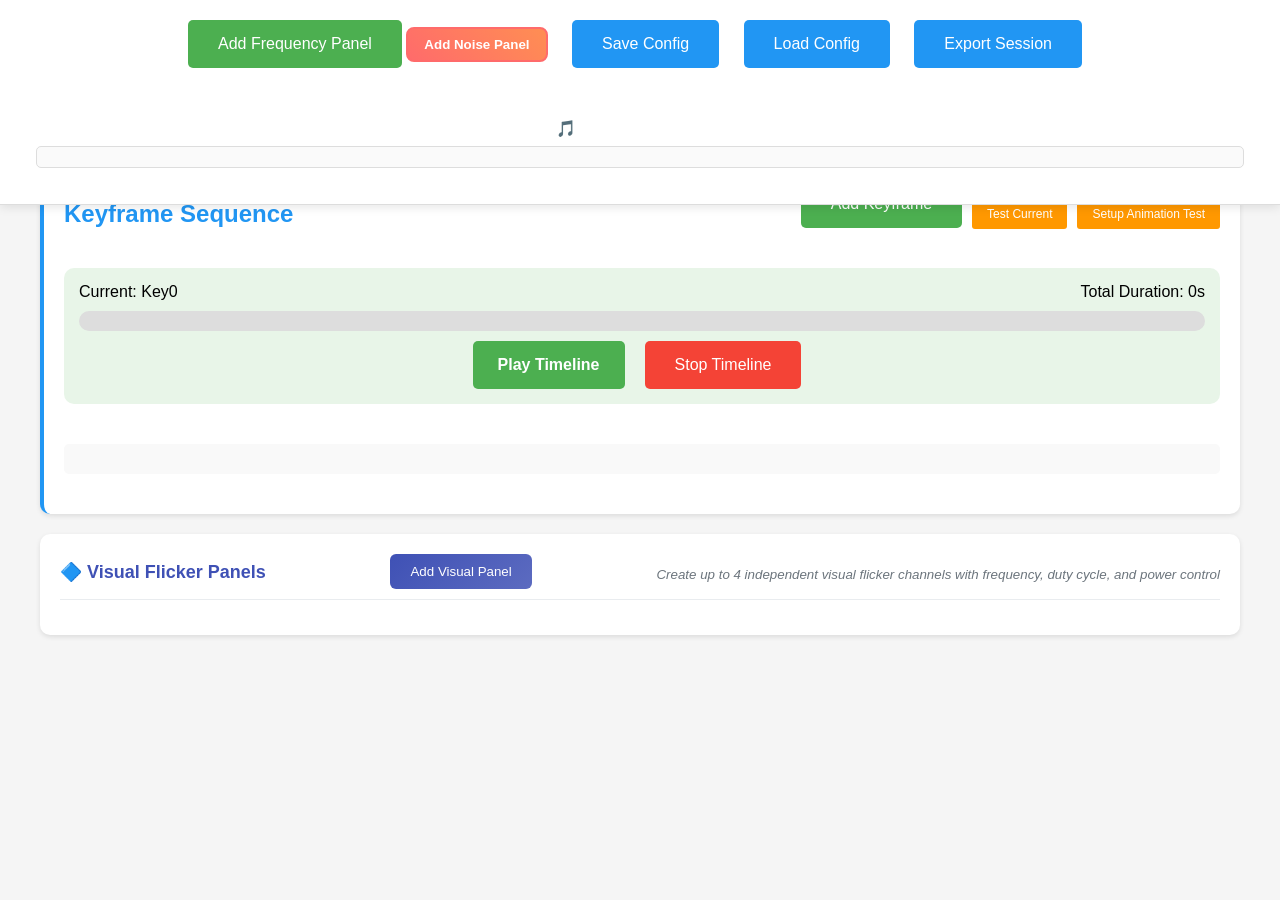
<file: index.html>
<!DOCTYPE html>
<html lang="en">
<head>
    <meta charset="UTF-8">
    <meta name="viewport" content="width=device-width, initial-scale=1.0">
    <title>Frequency Generator</title>
    
    <link rel="stylesheet" href="styles.css">
</head>
<body>
    <div class="header">
        <div class="master-controls">
            <button class="add-panel-btn" onclick="addFrequencyPanel()">Add Frequency Panel</button>
            <button class="add-noise-btn" onclick="addNoisePanel()">Add Noise Panel</button>
            <button class="save-btn" onclick="openSaveModal()">Save Config</button>
            <button class="load-btn" onclick="openLoadModal()">Load Config</button>
            <button class="export-btn" onclick="openExportModal()">Export Session</button>
        </div>

        <!-- Global Session Settings -->
        <div class="session-settings">
            <div class="session-setting">
                <label>🎵 Background Music</label>
                <div class="background-music-controls" id="global-background-music-controls">
                    <!-- Background music controls will be populated by JavaScript -->
                </div>
            </div>
        </div>
    </div>

    <div class="main-content" id="mainContent">
        <div class="content-wrapper">

        <!-- Keyframe System -->
        <div class="keyframe-panel">
            <div class="keyframe-header">
                <div class="keyframe-title">Keyframe Sequence</div>
                <div class="keyframe-controls">
                    <button class="add-panel-btn" onclick="addKeyframe()">Add Keyframe</button>
                    <button class="test-keyframe-btn" onclick="testCurrentKeyframe()">Test Current</button>
                    <button class="test-keyframe-btn" onclick="setupScreenAnimationTest()">Setup Animation Test</button>
                </div>
            </div>

            <div class="timeline-controls">
                <div class="timeline-info">
                    <span id="timeline-current">Current: Key0</span>
                    <span id="timeline-duration">Total Duration: 0s</span>
                </div>
                <div class="timeline-progress">
                    <div class="timeline-bar" id="timeline-bar"></div>
                </div>
                <div class="timeline-buttons">
                    <button class="play-timeline-btn" id="play-timeline" onclick="playTimeline()">Play Timeline</button>
                    <button class="stop-all-btn" onclick="stopTimeline()">Stop Timeline</button>
                </div>
            </div>

            <div class="keyframe-tabs" id="keyframe-tabs">
                <!-- Keyframe tabs will be inserted here -->
            </div>

            <div class="keyframe-details" id="keyframe-details">
                <!-- Current keyframe details will be shown here -->
            </div>
        </div>

        <div id="frequency-panels"></div>

        <!-- Visual Flicker Panels Section -->
        <div class="visual-panels-section">
            <div class="visual-panels-header">
                <h3>🔷 Visual Flicker Panels</h3>
                <button class="add-visual-btn" onclick="addVisualPanel()">Add Visual Panel</button>
                <div class="visual-info">
                    <small>Create up to 4 independent visual flicker channels with frequency, duty cycle, and power control</small>
                </div>
            </div>
            <div id="visual-panels" class="visual-panels-container">
                <!-- Visual panels will be added here dynamically -->
            </div>
        </div>
        </div>
    </div>

    <!-- Fullscreen Visual Overlay -->
    <div class="fullscreen-overlay" id="fullscreenOverlay">
        <div class="top-controls">
            <button class="stop-btn" onclick="stopEverything()">⏹ STOP</button>
            <div class="current-keyframe-info">
                <div class="keyframe-title" id="current-keyframe-title">Frequency Generator</div>
                <div class="keyframe-description" id="current-keyframe-description">Click Play Timeline to start</div>
            </div>
        </div>
    </div>

    <!-- Add to Favorites Modal -->
    <div id="favoriteModal" class="modal">
        <div class="modal-content">
            <h3>Add to Favorites</h3>
            <input type="text" id="favoriteName" placeholder="Enter name (optional)">
            <div>
                <button class="save-btn" onclick="saveFavorite()">Save</button>
                <button class="cancel-btn" onclick="closeFavoriteModal()">Cancel</button>
            </div>
        </div>
    </div>

    <!-- Save Configuration Modal -->
    <div id="saveModal" class="modal">
        <div class="modal-content">
            <h3>Save Configuration</h3>
            <input type="text" id="configName" placeholder="Enter configuration name">
            <div>
                <button class="save-btn" onclick="saveConfiguration()">Save</button>
                <button class="cancel-btn" onclick="closeSaveModal()">Cancel</button>
            </div>
        </div>
    </div>

    <!-- Load Configuration Modal -->
    <div id="loadModal" class="modal">
        <div class="modal-content" style="width: 500px;">
            <h3>Load Configuration</h3>
            <div id="configList" class="config-list">
                <!-- Saved configurations will be listed here -->
            </div>
            <div>
                <button class="cancel-btn" onclick="closeLoadModal()">Cancel</button>
            </div>
        </div>
    </div>

    <!-- Export Session Modal -->
    <div id="exportModal" class="modal">
        <div class="modal-content">
            <h3>Export Session</h3>
            <input type="text" id="exportFilename" placeholder="Enter filename" value="session.txt">
            <div>
                <button class="save-btn" onclick="exportTimeline()">Export</button>
                <button class="cancel-btn" onclick="closeExportModal()">Cancel</button>
            </div>
        </div>
    </div>

    <script src="visual-generator.js"></script>
    <script src="settings.js"></script>
    <script src="timeline.js"></script>
</body>
</html>
</file>
<file: styles.css>
body {
            font-family: Arial, sans-serif;
            max-width: 1200px;
            margin: 0 auto;
            padding: 20px;
            background-color: #f5f5f5;
        }

        .header {
            position: fixed;
            top: 0;
            left: 0;
            right: 0;
            z-index: 1000;
            background: white;
            text-align: center;
            padding: 20px;
            box-shadow: 0 2px 10px rgba(0,0,0,0.1);
            border-bottom: 1px solid #ddd;
        }

        .content-wrapper {
            margin-top: 140px; /* Space for fixed header */
        }

        .controls {
            background: white;
            padding: 20px;
            border-radius: 10px;
            box-shadow: 0 2px 5px rgba(0,0,0,0.1);
            margin-bottom: 20px;
        }

        .frequency-panel {
            background: white;
            padding: 20px;
            border-radius: 10px;
            box-shadow: 0 2px 5px rgba(0,0,0,0.1);
            margin-bottom: 20px;
            position: relative;
            cursor: pointer;
            transition: all 0.3s;
        }

        .frequency-panel:hover {
            box-shadow: 0 4px 8px rgba(0,0,0,0.15);
        }

        .frequency-panel.active {
            border: 2px solid #4CAF50;
            box-shadow: 0 4px 12px rgba(76, 175, 80, 0.3);
        }

        .frequency-controls {
            display: grid;
            grid-template-columns: repeat(auto-fit, minmax(200px, 1fr));
            gap: 15px;
            align-items: center;
        }

        .frequency-input {
            display: flex;
            flex-direction: column;
            gap: 5px;
        }

        .frequency-slider-container {
            display: flex;
            align-items: center;
            gap: 10px;
        }

        .frequency-slider {
            flex: 1;
            height: 6px;
            background: #ddd;
            border-radius: 3px;
            outline: none;
            -webkit-appearance: none;
        }

        .frequency-slider::-webkit-slider-thumb {
            -webkit-appearance: none;
            appearance: none;
            width: 20px;
            height: 20px;
            border-radius: 50%;
            background: #4CAF50;
            cursor: pointer;
        }

        .frequency-slider::-moz-range-thumb {
            width: 20px;
            height: 20px;
            border-radius: 50%;
            background: #4CAF50;
            cursor: pointer;
            border: none;
        }

        .freq-buttons {
            display: flex;
            gap: 5px;
        }

        .freq-btn {
            padding: 5px 10px;
            border: 1px solid #ddd;
            background: white;
            border-radius: 3px;
            cursor: pointer;
            font-size: 12px;
        }

        .freq-btn:hover {
            background: #f0f0f0;
        }

        .wave-select, .favorites-dropdown {
            padding: 8px;
            border: 1px solid #ddd;
            border-radius: 3px;
            background: white;
        }

        .play-btn {
            padding: 10px 20px;
            border: none;
            border-radius: 5px;
            cursor: pointer;
            font-weight: bold;
            transition: all 0.3s;
        }

        .play-btn.playing {
            background: #f44336;
            color: white;
        }

        .play-btn:not(.playing) {
            background: #4CAF50;
            color: white;
        }

        .remove-panel {
            position: absolute;
            top: 10px;
            right: 10px;
            background: #f44336;
            color: white;
            border: none;
            border-radius: 50%;
            width: 30px;
            height: 30px;
            cursor: pointer;
            font-weight: bold;
        }

        .add-panel-btn {
            background: #4CAF50;
            color: white;
            border: none;
            padding: 15px 30px;
            border-radius: 5px;
            cursor: pointer;
            font-size: 16px;
            margin-bottom: 20px;
        }

        .favorites-section {
            display: flex;
            gap: 10px;
            align-items: center;
            flex-wrap: wrap;
        }

        .add-favorite-btn {
            background: #2196F3;
            color: white;
            border: none;
            padding: 8px 15px;
            border-radius: 3px;
            cursor: pointer;
        }

        .frequency-display {
            font-weight: bold;
            font-size: 18px;
            color: #333;
            min-width: 100px;
            text-align: center;
            padding: 5px;
            background: #f9f9f9;
            border: 1px solid #ddd;
            border-radius: 3px;
        }

        .frequency-input-field {
            font-weight: bold;
            font-size: 18px;
            color: #333;
            width: 120px;
            text-align: center;
            padding: 5px;
            background: white;
            border: 1px solid #ddd;
            border-radius: 3px;
        }

        .lock-controls {
            display: flex;
            align-items: center;
            gap: 10px;
            margin-left: 10px;
        }

        .lock-dropdown {
            padding: 5px;
            border: 1px solid #ddd;
            border-radius: 3px;
            background: white;
            font-size: 12px;
        }

        .lock-indicator {
            font-size: 12px;
            padding: 2px 6px;
            border-radius: 3px;
            background: #e3f2fd;
            color: #1976d2;
            display: none;
        }

        .lock-indicator.active {
            display: inline-block;
        }

        .isochronic-controls {
            display: flex;
            flex-direction: column;
            gap: 5px;
        }

        .isochronic-toggle {
            display: flex;
            align-items: center;
            gap: 10px;
        }

        .isochronic-checkbox {
            transform: scale(1.2);
        }

        .isochronic-rate-control {
            display: flex;
            align-items: center;
            gap: 10px;
        }

        .isochronic-rate-slider {
            width: 100px;
        }

        .isochronic-rate-display {
            min-width: 60px;
            font-weight: bold;
            font-size: 14px;
        }

        .frequency-controls-header {
            display: flex;
            align-items: center;
            gap: 10px;
            margin-bottom: 10px;
        }

        .volume-control {
            display: flex;
            align-items: center;
            gap: 10px;
        }

        .volume-slider, .pan-slider {
            width: 100px;
        }

        .pan-control {
            display: flex;
            align-items: center;
            gap: 10px;
        }

        .pan-labels {
            display: flex;
            justify-content: space-between;
            width: 100px;
            font-size: 12px;
            color: #666;
        }

        .top-controls {
            display: flex;
            align-items: center;
            gap: 20px;
            padding: 15px;
            background: rgba(248, 249, 250, 0.9);
            border-radius: 8px;
            border: 2px solid rgba(233, 236, 239, 0.8);
            position: absolute;
            top: 20px;
            left: 20px;
            right: 20px;
            z-index: 1000;
            box-shadow: 0 4px 12px rgba(0,0,0,0.5);
            backdrop-filter: blur(10px);
        }

        .stop-btn {
            background: #dc3545;
            color: white;
            border: none;
            padding: 12px 20px;
            font-size: 16px;
            font-weight: bold;
            border-radius: 6px;
            cursor: pointer;
            min-width: 100px;
            box-shadow: 0 2px 4px rgba(220,53,69,0.3);
        }

        .stop-btn:hover {
            background: #c82333;
            transform: translateY(-1px);
            box-shadow: 0 4px 8px rgba(220,53,69,0.4);
        }

        .current-keyframe-info {
            flex: 1;
        }

        .keyframe-title {
            font-size: 18px;
            font-weight: bold;
            color: #333;
            margin: 0;
        }

        .keyframe-description {
            font-size: 14px;
            color: #666;
            margin: 2px 0 0 0;
        }

        .master-controls {
            text-align: center;
        }

        .stop-all-btn, .play-all-btn {
            color: white;
            border: none;
            padding: 15px 30px;
            border-radius: 5px;
            cursor: pointer;
            font-size: 16px;
            margin: 0 10px;
        }

        .stop-all-btn {
            background: #f44336;
        }

        .play-all-btn {
            background: #4CAF50;
        }

        .save-btn, .load-btn, .export-btn {
            background: #2196F3;
            color: white;
            border: none;
            padding: 15px 30px;
            border-radius: 5px;
            cursor: pointer;
            font-size: 16px;
            margin: 0 10px;
        }

        .config-list {
            max-height: 300px;
            overflow-y: auto;
            margin: 20px 0;
        }

        .config-item {
            display: flex;
            justify-content: space-between;
            align-items: center;
            padding: 10px;
            border: 1px solid #ddd;
            border-radius: 5px;
            margin-bottom: 10px;
            background: #f9f9f9;
        }

        .config-info {
            flex: 1;
        }

        .config-name {
            font-weight: bold;
            margin-bottom: 5px;
        }

        .config-details {
            font-size: 12px;
            color: #666;
        }

        .config-actions {
            display: flex;
            gap: 10px;
        }

        .config-actions button {
            padding: 5px 10px;
            border: none;
            border-radius: 3px;
            cursor: pointer;
            font-size: 12px;
        }

        .load-config-btn {
            background: #4CAF50;
            color: white;
        }

        .delete-config-btn {
            background: #f44336;
            color: white;
        }

        .predefined-config {
            background: linear-gradient(135deg, #e8f5e8, #f0f8ff);
            border-left: 4px solid #4CAF50;
        }

        .predefined-label {
            display: inline-block;
            background: #4CAF50;
            color: white;
            font-size: 10px;
            padding: 2px 6px;
            border-radius: 3px;
            margin-right: 10px;
        }

        .config-section-header {
            font-weight: bold;
            color: #666;
            margin: 20px 0 10px 0;
            padding-bottom: 5px;
            border-bottom: 1px solid #ddd;
        }

        .screen-panel {
            background: white;
            padding: 20px;
            border-radius: 10px;
            box-shadow: 0 2px 5px rgba(0,0,0,0.1);
            margin-bottom: 20px;
        }

        .screen-controls {
            display: grid;
            grid-template-columns: repeat(auto-fit, minmax(200px, 1fr));
            gap: 15px;
            align-items: center;
        }

        .screen-input {
            display: flex;
            flex-direction: column;
            gap: 5px;
        }

        .color-picker {
            width: 100px;
            height: 40px;
            border: 1px solid #ddd;
            border-radius: 5px;
            cursor: pointer;
        }

        .screen-rate-control {
            display: flex;
            align-items: center;
            gap: 10px;
        }

        .screen-rate-slider {
            width: 100px;
        }

        .screen-rate-display {
            min-width: 60px;
            font-weight: bold;
            font-size: 14px;
        }

        .screen-checkbox {
            transform: scale(1.2);
        }

        /* Fullscreen mode */
        .fullscreen-overlay {
            position: fixed;
            top: 0;
            left: 0;
            width: 100vw;
            height: 100vh;
            z-index: 10000;
            display: none;
            justify-content: center;
            align-items: center;
            background-color: #000000;
        }

        .fullscreen-overlay.active {
            display: flex;
        }


        .main-content {
            transition: opacity 0.3s ease;
        }

        .main-content.hidden {
            opacity: 0;
            pointer-events: none;
        }

        /* Keyframe System */
        .keyframe-panel {
            background: white;
            padding: 20px;
            border-radius: 10px;
            box-shadow: 0 2px 5px rgba(0,0,0,0.1);
            margin-bottom: 20px;
            border-left: 4px solid #2196F3;
        }

        .keyframe-header {
            display: flex;
            justify-content: space-between;
            align-items: center;
            margin-bottom: 20px;
        }

        .keyframe-title {
            font-size: 24px;
            font-weight: bold;
            color: #2196F3;
        }

        .keyframe-controls {
            display: flex;
            gap: 10px;
            align-items: center;
        }

        .keyframe-tabs {
            display: flex;
            gap: 5px;
            margin-bottom: 20px;
            overflow-x: auto;
        }

        .keyframe-tab {
            padding: 10px 20px;
            background: #f0f0f0;
            border: none;
            border-radius: 5px;
            cursor: pointer;
            white-space: nowrap;
            transition: all 0.3s;
        }

        .keyframe-tab.active {
            background: #2196F3;
            color: white;
        }

        .keyframe-tab:hover:not(.active) {
            background: #e0e0e0;
        }

        .keyframe-details {
            display: grid;
            grid-template-columns: repeat(auto-fit, minmax(200px, 1fr));
            gap: 15px;
            margin-bottom: 20px;
            padding: 15px;
            background: #f9f9f9;
            border-radius: 5px;
        }

        .keyframe-input {
            display: flex;
            flex-direction: column;
            gap: 5px;
        }

        .keyframe-input label {
            font-weight: bold;
            font-size: 14px;
        }

        .keyframe-input input:not([type="range"]), .keyframe-input textarea {
            padding: 8px;
            border: 1px solid #ddd;
            border-radius: 3px;
        }

        .keyframe-input textarea {
            resize: vertical;
            min-height: 60px;
        }

        .animate-controls {
            display: flex;
            align-items: center;
            gap: 15px;
            margin-top: 10px;
            padding: 10px;
            background: #f0f8ff;
            border-radius: 5px;
        }

        .animate-toggle, .fade-toggle {
            display: flex;
            align-items: center;
            gap: 5px;
        }

        .animate-checkbox, .fade-checkbox {
            transform: scale(1.1);
        }

        .fade-settings {
            display: flex;
            align-items: center;
            gap: 10px;
        }

        .fade-duration-slider {
            width: 80px;
        }

        .fade-duration-display {
            font-size: 12px;
            min-width: 40px;
        }

        .timeline-controls {
            background: #e8f5e8;
            padding: 15px;
            border-radius: 10px;
            margin-bottom: 20px;
        }

        .timeline-info {
            display: flex;
            justify-content: space-between;
            align-items: center;
            margin-bottom: 10px;
        }

        .timeline-progress {
            width: 100%;
            height: 20px;
            background: #ddd;
            border-radius: 10px;
            overflow: hidden;
            margin-bottom: 10px;
        }

        .timeline-bar {
            height: 100%;
            background: #4CAF50;
            width: 0%;
            transition: width 0.1s;
        }

        .timeline-buttons {
            display: flex;
            gap: 10px;
            justify-content: center;
        }

        .play-timeline-btn {
            background: #4CAF50;
            color: white;
            border: none;
            padding: 12px 25px;
            border-radius: 5px;
            cursor: pointer;
            font-size: 16px;
            font-weight: bold;
        }

        .test-keyframe-btn {
            background: #ff9800;
            color: white;
            border: none;
            padding: 8px 15px;
            border-radius: 3px;
            cursor: pointer;
            font-size: 12px;
        }

        .modal {
            display: none;
            position: fixed;
            z-index: 1000;
            left: 0;
            top: 0;
            width: 100%;
            height: 100%;
            background-color: rgba(0,0,0,0.4);
        }

        .modal-content {
            background-color: #fefefe;
            margin: 15% auto;
            padding: 20px;
            border-radius: 10px;
            width: 300px;
            text-align: center;
        }

        .modal input {
            width: 100%;
            padding: 10px;
            margin: 10px 0;
            border: 1px solid #ddd;
            border-radius: 3px;
            box-sizing: border-box;
        }

        .modal button {
            padding: 10px 20px;
            margin: 5px;
            border: none;
            border-radius: 3px;
            cursor: pointer;
        }

        .modal .save-btn {
            background: #4CAF50;
            color: white;
        }

        /* Export button in modal uses save button styling (green for actions) */
        .modal .export-btn {
            background: #4CAF50;
            color: white;
        }

        .modal .cancel-btn {
            background: #f44336;
            color: white;
        }

        /* Global Session Settings */
        .session-settings {
            margin-top: 15px;
            padding: 15px;
            background: rgba(255, 255, 255, 0.05);
            border-radius: 8px;
            border: 1px solid rgba(255, 255, 255, 0.1);
        }

        .session-setting {
            margin-bottom: 10px;
        }

        .session-setting:last-child {
            margin-bottom: 0;
        }

        .session-setting label {
            font-weight: bold;
            color: #ffffff;
            margin-bottom: 8px;
            display: block;
        }

        /* Background Music Controls */
        .background-music-controls {
            display: flex;
            flex-direction: column;
            gap: 10px;
            padding: 10px;
            border: 1px solid #ddd;
            border-radius: 5px;
            background-color: #fafafa;
        }

        .music-toggle {
            display: flex;
            align-items: center;
            gap: 5px;
        }

        .music-source-controls {
            display: flex;
            flex-direction: column;
            gap: 8px;
        }

        .music-file-input,
        .music-url-input,
        .music-volume-control,
        .music-cors-option {
            display: flex;
            align-items: center;
            gap: 8px;
        }

        .music-file-input label,
        .music-url-input label,
        .music-volume-control label {
            min-width: 60px;
            font-size: 12px;
        }

        .music-file-input input[type="file"],
        .music-url-input input[type="url"] {
            flex: 1;
            padding: 4px;
            border: 1px solid #ccc;
            border-radius: 3px;
            font-size: 12px;
        }

        .music-volume-control input[type="range"] {
            flex: 1;
        }

        .music-volume-control span {
            min-width: 35px;
            font-size: 12px;
        }

        .music-status {
            padding: 5px;
            background-color: #e9ecef;
            border-radius: 3px;
            font-size: 11px;
            text-align: center;
            color: #666;
        }

        .visual-mode-info,
        .music-source-controls {
            margin-top: 5px;
        }

        .visual-mode-info small {
            color: #666;
            font-style: italic;
        }

        /* Advanced Binaural Beat Modulation Controls */
        .binaural-modulation-controls {
            border: 2px solid #e8f5e8;
            border-radius: 8px;
            background: linear-gradient(135deg, #f0f8f0 0%, #e8f5e8 100%);
            margin-top: 10px;
        }

        .binaural-modulation-section {
            display: flex;
            flex-direction: column;
            gap: 10px;
            padding: 10px;
        }

        .modulation-toggles {
            display: flex;
            gap: 15px;
        }

        .modulation-toggle {
            display: flex;
            align-items: center;
            gap: 5px;
            background: white;
            padding: 5px 10px;
            border-radius: 5px;
            border: 1px solid #ddd;
        }

        .modulation-toggle input[type="checkbox"] {
            accent-color: #4CAF50;
        }

        .modulation-toggle label {
            font-size: 13px;
            font-weight: 500;
            cursor: pointer;
        }

        .modulation-depth-control {
            display: flex;
            align-items: center;
            gap: 8px;
            background: white;
            padding: 8px;
            border-radius: 5px;
            border: 1px solid #ddd;
        }

        .modulation-depth-control label {
            min-width: 40px;
            font-size: 12px;
            font-weight: 500;
        }

        .modulation-depth-slider {
            flex: 1;
            accent-color: #4CAF50;
        }

        .modulation-depth-display {
            min-width: 35px;
            font-size: 12px;
            font-weight: 500;
        }

        .binaural-info {
            background: #f8f9fa;
            padding: 8px;
            border-radius: 5px;
            border-left: 4px solid #4CAF50;
        }

        .binaural-info small {
            color: #666;
            font-style: italic;
            line-height: 1.3;
        }

        /* Harmonic MultiLayering Controls */
        .harmonic-controls {
            display: flex;
            flex-direction: column;
            gap: 8px;
            padding: 8px;
            border: 2px solid #e8e4f0;
            border-radius: 8px;
            background: linear-gradient(135deg, #f8f6ff 0%, #e8e4f0 100%);
        }

        .harmonic-type-control {
            display: flex;
            align-items: center;
        }

        .harmonic-type-control select {
            width: 100%;
            font-size: 13px;
            padding: 4px;
        }

        .harmonic-layers-control {
            display: flex;
            align-items: center;
            gap: 8px;
            background: white;
            padding: 5px 8px;
            border-radius: 5px;
            border: 1px solid #ddd;
        }

        .harmonic-layers-control label {
            font-size: 12px;
            font-weight: 500;
            min-width: 45px;
        }

        .harmonic-layers-control input[type="number"] {
            flex: 1;
            border: 1px solid #ccc;
            border-radius: 3px;
            padding: 3px 6px;
            font-size: 12px;
            max-width: 60px;
        }

        .harmonic-info {
            background: #f8f9fa;
            padding: 6px;
            border-radius: 4px;
            border-left: 4px solid #9c88ff;
        }

        .harmonic-info small {
            color: #666;
            font-style: italic;
            line-height: 1.2;
        }

        /* Noise Panel Styling */
        .noise-panel {
            background: linear-gradient(135deg, #ff6b6b 0%, #ff8e53 25%, #ffad33 50%, #c7ecee 75%, #6a9bd1 100%);
            border: 3px solid #ff6b6b;
            border-radius: 12px;
            padding: 15px;
            margin: 10px 0;
            position: relative;
            box-shadow: 0 4px 8px rgba(255, 107, 107, 0.2);
            transition: all 0.3s ease;
        }

        .noise-panel:hover {
            box-shadow: 0 6px 12px rgba(255, 107, 107, 0.3);
        }

        .noise-panel.active {
            border-color: #ff4757;
        }

        .add-noise-btn {
            background: linear-gradient(45deg, #ff6b6b, #ff8e53);
            color: white;
            border: 2px solid #ff6b6b;
            border-radius: 8px;
            padding: 8px 16px;
            font-weight: 600;
            margin-right: 10px;
            cursor: pointer;
            transition: all 0.3s ease;
        }

        .add-noise-btn:hover {
            background: linear-gradient(45deg, #ff4757, #ff6348);
            transform: translateY(-2px);
        }

        .noise-controls {
            background: rgba(255, 255, 255, 0.15);
            border-radius: 8px;
            padding: 10px;
            backdrop-filter: blur(10px);
        }

        .noise-header {
            text-align: center;
            margin-bottom: 15px;
        }

        .noise-header label {
            color: #2c3e50;
            font-size: 16px;
            font-weight: bold;
            text-shadow: 1px 1px 2px rgba(255, 255, 255, 0.5);
        }

        .pulsating-control {
            display: flex;
            align-items: center;
            gap: 10px;
            margin-bottom: 5px;
        }

        .pulsating-slider {
            flex: 1;
        }

        .pulsating-info {
            background: rgba(255, 255, 255, 0.2);
            padding: 6px;
            border-radius: 4px;
            border-left: 4px solid #ff6b6b;
        }

        .pulsating-info small {
            color: #2c3e50;
            font-style: italic;
            line-height: 1.2;
        }

        /* Noise Modulation Controls */
        .noise-modulation-controls {
            background: rgba(255, 107, 107, 0.1);
            border: 2px solid #ff6b6b;
            border-radius: 8px;
            padding: 10px;
            margin-top: 10px;
        }

        .noise-modulation-section {
            display: flex;
            flex-direction: column;
            gap: 10px;
        }

        .noise-modulation-info {
            background: rgba(255, 255, 255, 0.2);
            padding: 6px;
            border-radius: 4px;
            border-left: 4px solid #ff6b6b;
        }

        .noise-modulation-info small {
            color: #2c3e50;
            font-style: italic;
            line-height: 1.3;
        }

        /* ===== KEYFRAME INHERITANCE UI STYLES ===== */

        .inheritance-section {
            background: linear-gradient(135deg, #f8f9ff 0%, #e8f4f8 100%);
            border: 1px solid #d1e7dd;
            border-radius: 8px;
            padding: 15px;
            margin-top: 15px;
        }

        .inheritance-section label {
            color: #0d6efd;
            font-weight: bold;
            font-size: 16px;
        }

        .inheritance-controls {
            margin-top: 10px;
        }

        .inheritance-info {
            margin-bottom: 15px;
        }

        .inheritance-info small {
            color: #6c757d;
            font-style: italic;
        }

        .panel-inheritance-group {
            background: white;
            border: 1px solid #e9ecef;
            border-radius: 6px;
            padding: 12px;
            margin-bottom: 12px;
        }

        .panel-inheritance-group h4 {
            margin: 0 0 10px 0;
            color: #495057;
            font-size: 14px;
            border-bottom: 1px solid #f1f3f4;
            padding-bottom: 5px;
        }

        .inheritance-grid {
            display: grid;
            grid-template-columns: repeat(auto-fit, minmax(150px, 1fr));
            gap: 8px;
        }

        .inheritance-control {
            display: flex;
            flex-direction: column;
            gap: 2px;
        }

        .inheritance-checkbox {
            display: flex;
            align-items: center;
            gap: 6px;
            cursor: pointer;
            font-size: 13px;
            color: #495057;
        }

        .inheritance-checkbox input[type="checkbox"] {
            margin: 0;
            transform: scale(0.9);
        }

        .inheritance-checkbox input[type="checkbox"]:checked + .property-name {
            color: #0d6efd;
            font-weight: 500;
        }

        .property-name {
            flex: 1;
        }

        .inherited-from {
            color: #6c757d;
            font-size: 11px;
            font-style: italic;
            margin-left: 20px;
        }

        .explicit {
            color: #198754;
            font-size: 11px;
            font-weight: 500;
            margin-left: 20px;
        }

        /* Visual indicators for inherited vs explicit values in parameter controls */
        .inherited-parameter {
            border: 1px dashed #6c757d !important;
            background-color: #f8f9fa !important;
            opacity: 0.8;
        }

        .explicit-parameter {
            border: 1px solid #ced4da !important;
            background-color: white !important;
        }

        .recently-changed {
            animation: parameter-highlight 2s ease-out;
        }

        @keyframes parameter-highlight {
            0% { background-color: #fff3cd; }
            100% { background-color: inherit; }
        }

        /* ===== VISUAL FLICKER PANELS STYLES ===== */

        .visual-panels-section {
            background: white;
            padding: 20px;
            border-radius: 10px;
            box-shadow: 0 2px 5px rgba(0,0,0,0.1);
            margin-bottom: 20px;
        }

        .visual-panels-header {
            display: flex;
            align-items: center;
            justify-content: space-between;
            margin-bottom: 15px;
            padding-bottom: 10px;
            border-bottom: 1px solid #e9ecef;
        }

        .visual-panels-header h3 {
            margin: 0;
            color: #3f51b5;
            font-size: 18px;
        }

        .add-visual-btn {
            background: linear-gradient(135deg, #3f51b5 0%, #5c6bc0 100%);
            color: white;
            border: none;
            padding: 10px 20px;
            border-radius: 6px;
            cursor: pointer;
            font-weight: 500;
            transition: all 0.3s;
        }

        .add-visual-btn:hover {
            transform: translateY(-2px);
            box-shadow: 0 4px 8px rgba(63, 81, 181, 0.3);
        }

        .visual-info {
            margin-top: 5px;
        }

        .visual-info small {
            color: #6c757d;
            font-style: italic;
        }

        .visual-panels-container {
            display: grid;
            grid-template-columns: repeat(auto-fit, minmax(350px, 1fr));
            gap: 20px;
            margin-top: 15px;
        }

        /* Visual Panel Styling */
        .visual-panel {
            background: linear-gradient(135deg, #f8f9ff 0%, #e8f4f8 100%);
            border: 2px solid #e1e8f5;
            border-radius: 12px;
            padding: 20px;
            position: relative;
            transition: all 0.3s;
            cursor: pointer;
        }

        .visual-panel:hover {
            border-color: #3f51b5;
            box-shadow: 0 4px 12px rgba(63, 81, 181, 0.2);
        }

        .visual-panel.active {
            border-color: #3f51b5;
            background: linear-gradient(135deg, #e8eaf6 0%, #c5cae9 100%);
        }

        .visual-panel .remove-panel {
            position: absolute;
            top: 10px;
            right: 10px;
            background: #ff5252;
            color: white;
            border: none;
            border-radius: 50%;
            width: 25px;
            height: 25px;
            cursor: pointer;
            font-size: 14px;
            font-weight: bold;
            display: flex;
            align-items: center;
            justify-content: center;
            transition: all 0.3s;
        }

        .visual-panel .remove-panel:hover {
            background: #f44336;
            transform: scale(1.1);
        }

        /* Visual Controls */
        .visual-controls {
            display: grid;
            gap: 15px;
        }

        .visual-input {
            display: flex;
            flex-direction: column;
            gap: 5px;
        }

        .visual-input label {
            font-weight: 500;
            color: #3f51b5;
            font-size: 14px;
        }

        .visual-input input[type="number"],
        .visual-input select,
        .visual-input input[type="color"] {
            padding: 8px 12px;
            border: 1px solid #c5cae9;
            border-radius: 6px;
            font-size: 14px;
            transition: all 0.3s;
        }

        .visual-input input[type="number"]:focus,
        .visual-input select:focus {
            border-color: #3f51b5;
            box-shadow: 0 0 0 3px rgba(63, 81, 181, 0.1);
            outline: none;
        }

        .visual-input input[type="color"] {
            width: 60px;
            height: 40px;
            padding: 2px;
            border-radius: 6px;
            cursor: pointer;
        }

        /* Control with display (sliders with value display) */
        .control-with-display {
            display: flex;
            align-items: center;
            gap: 10px;
        }

        .control-with-display input[type="range"] {
            flex: 1;
        }

        .control-with-display span {
            min-width: 50px;
            text-align: right;
            font-weight: 500;
            color: #3f51b5;
        }

        /* Slider styling for visual panels */
        .duty-cycle-slider,
        .power-slider {
            width: 100%;
            height: 6px;
            border-radius: 3px;
            background: #e1e8f5;
            outline: none;
            transition: all 0.3s;
        }

        .duty-cycle-slider::-webkit-slider-thumb,
        .power-slider::-webkit-slider-thumb {
            appearance: none;
            width: 18px;
            height: 18px;
            border-radius: 50%;
            background: #3f51b5;
            cursor: pointer;
            box-shadow: 0 2px 4px rgba(0,0,0,0.2);
            transition: all 0.3s;
        }

        .duty-cycle-slider::-webkit-slider-thumb:hover,
        .power-slider::-webkit-slider-thumb:hover {
            background: #303f9f;
            transform: scale(1.1);
        }

        /* Test controls */
        .visual-test-controls {
            display: flex;
            gap: 10px;
            margin-top: 15px;
            padding-top: 15px;
            border-top: 1px solid #e1e8f5;
        }

        .visual-test-controls .test-btn {
            background: linear-gradient(135deg, #4caf50 0%, #66bb6a 100%);
            color: white;
            border: none;
            padding: 8px 16px;
            border-radius: 6px;
            cursor: pointer;
            font-weight: 500;
            transition: all 0.3s;
        }

        .visual-test-controls .test-btn:hover {
            transform: translateY(-2px);
            box-shadow: 0 4px 8px rgba(76, 175, 80, 0.3);
        }

        .visual-test-controls .stop-btn {
            background: linear-gradient(135deg, #ff5252 0%, #ff7674 100%);
            color: white;
            border: none;
            padding: 8px 16px;
            border-radius: 6px;
            cursor: pointer;
            font-weight: 500;
            transition: all 0.3s;
        }

        .visual-test-controls .stop-btn:hover {
            transform: translateY(-2px);
            box-shadow: 0 4px 8px rgba(255, 82, 82, 0.3);
        }

        /* Frequency controls in visual panels */
        .visual-panel .freq-buttons {
            display: flex;
            flex-wrap: wrap;
            gap: 4px;
            margin-top: 8px;
        }

        .visual-panel .freq-btn {
            background: #e8eaf6;
            border: 1px solid #c5cae9;
            color: #3f51b5;
            padding: 4px 8px;
            border-radius: 4px;
            cursor: pointer;
            font-size: 12px;
            font-weight: 500;
            transition: all 0.3s;
        }

        .visual-panel .freq-btn:hover {
            background: #3f51b5;
            color: white;
        }

        /* Visual panel effects */
        .visual-panel.flashing {
            animation: visual-flash 0.1s ease-in-out;
        }

        @keyframes visual-flash {
            0% { background-color: inherit; }
            50% { background-color: rgba(255, 255, 255, 0.8); }
            100% { background-color: inherit; }
        }

        /* Responsive design for visual panels */
        @media (max-width: 768px) {
            .visual-panels-container {
                grid-template-columns: 1fr;
            }

            .visual-panels-header {
                flex-direction: column;
                align-items: flex-start;
                gap: 10px;
            }

            .visual-panel {
                padding: 15px;
            }
        }
</file>
